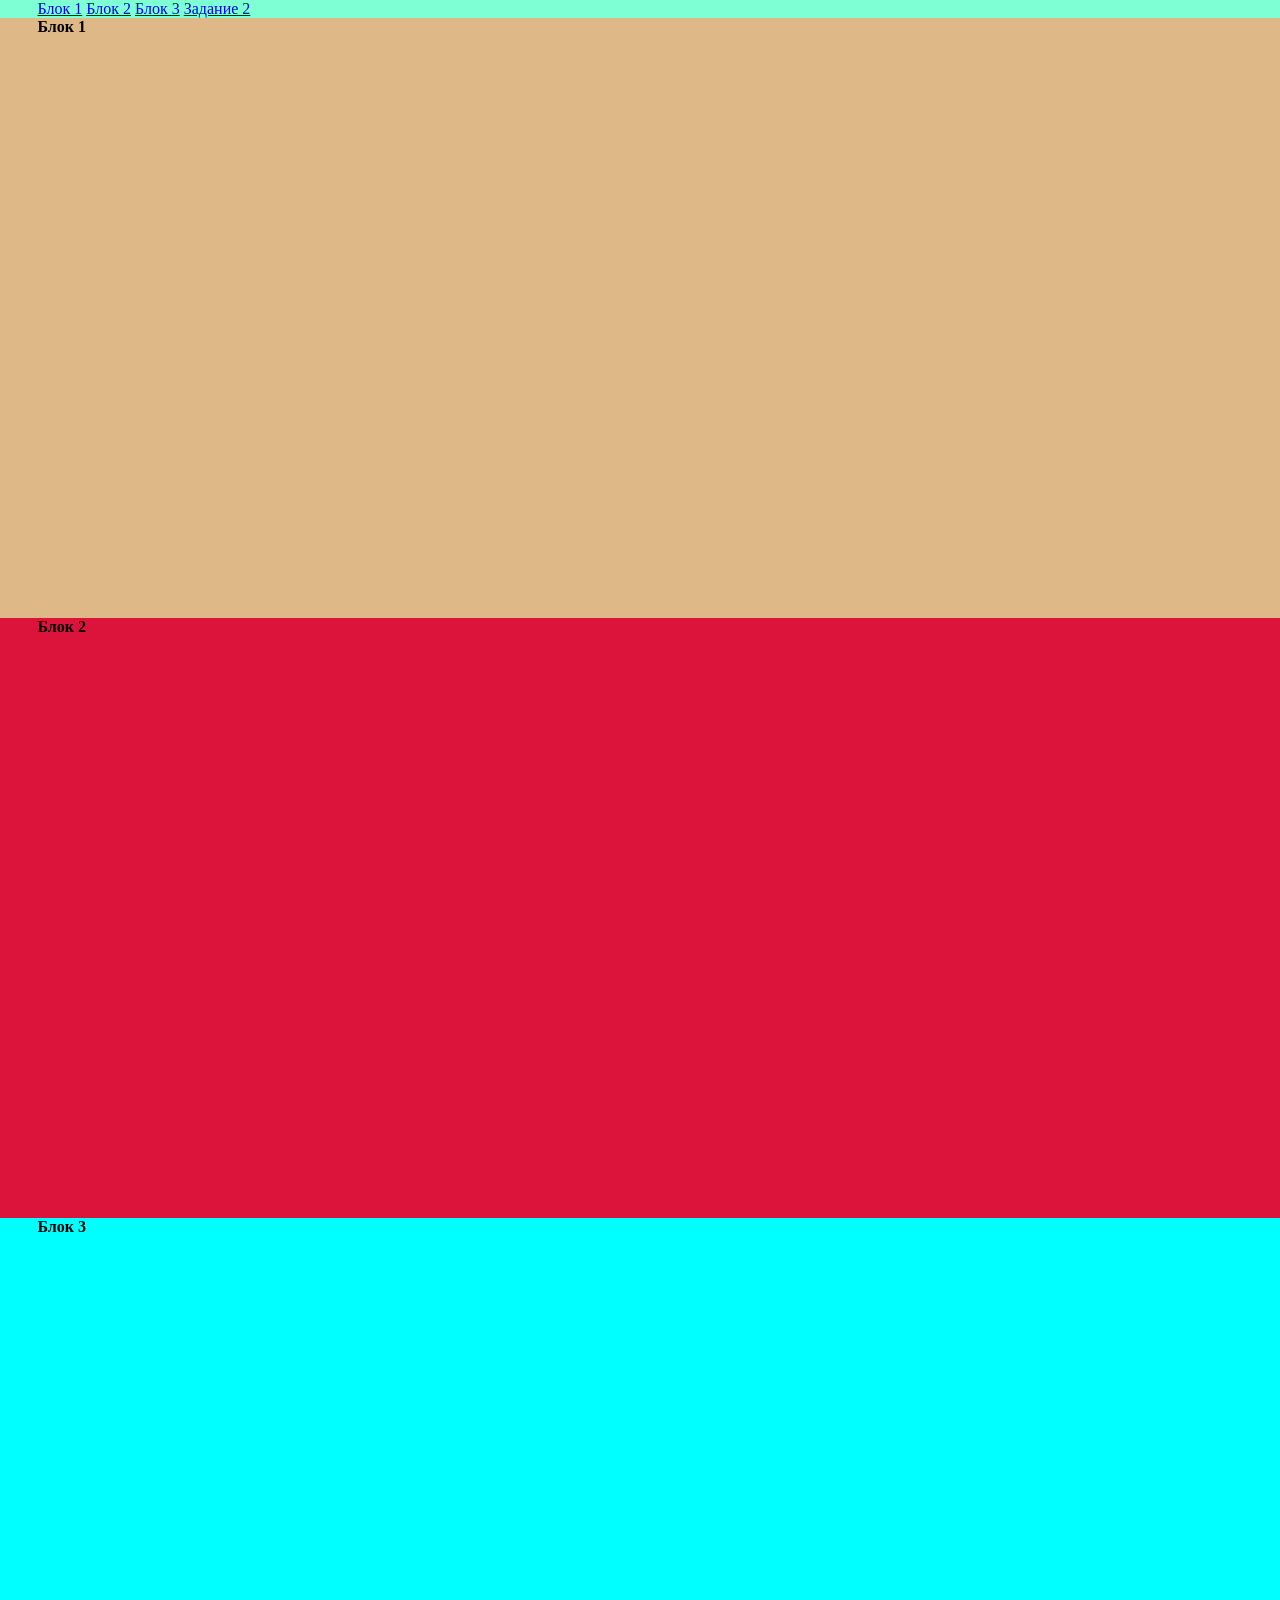
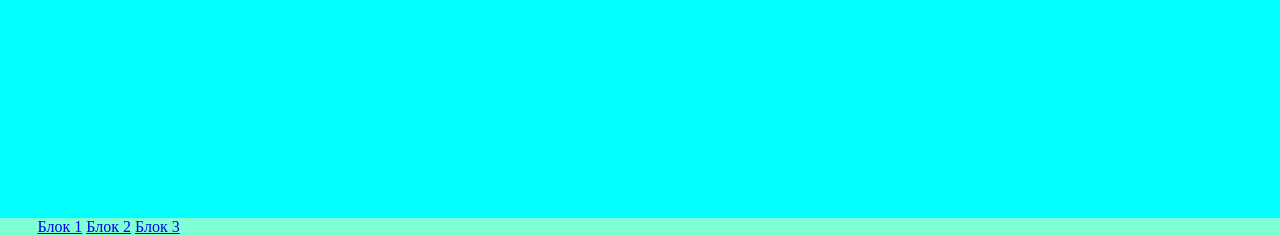
<file: index.html>
<!DOCTYPE html>
<html lang="ru">

<head>
    <meta charset="UTF-8">
    <meta name="viewport" content="width=device-width, initial-scale=1.0">
    <title>Document</title>
    <link rel="stylesheet" href="css/style.css">
</head>

<body>
    <header>
        <div class="container conHeader">
            <div class="navBlocks">
                <a href="#block1">Блок 1</a>
                <a href="#block2">Блок 2</a>
                <a href="#block3">Блок 3</a>
                <a href="progrBar.html">Задание 2</a>
            </div>
        </div>
    </header>
    <main>
        <section id="block1" class="block bl1">
            <div class="container">
                <div>
                    <b>Блок 1</b>
                </div>
            </div>
        </section>
        <section id="block2" class="block bl2">
            <div class="container">
                <div>
                    <b>Блок 2</b>
                </div>
            </div>
        </section>
        <section id="block3" class="block bl3">
            <div class="container">
                <div>
                    <b>Блок 3</b>
                </div>
            </div>
        </section>
    </main>
    <footer>
        <div class="container conFooter">
            <div class="navBlocks">
                <a href="#block1">Блок 1</a>
                <a href="#block2">Блок 2</a>
                <a href="#block3">Блок 3</a>
            </div>
        </div>
    </footer>
</body>

</html>
</file>
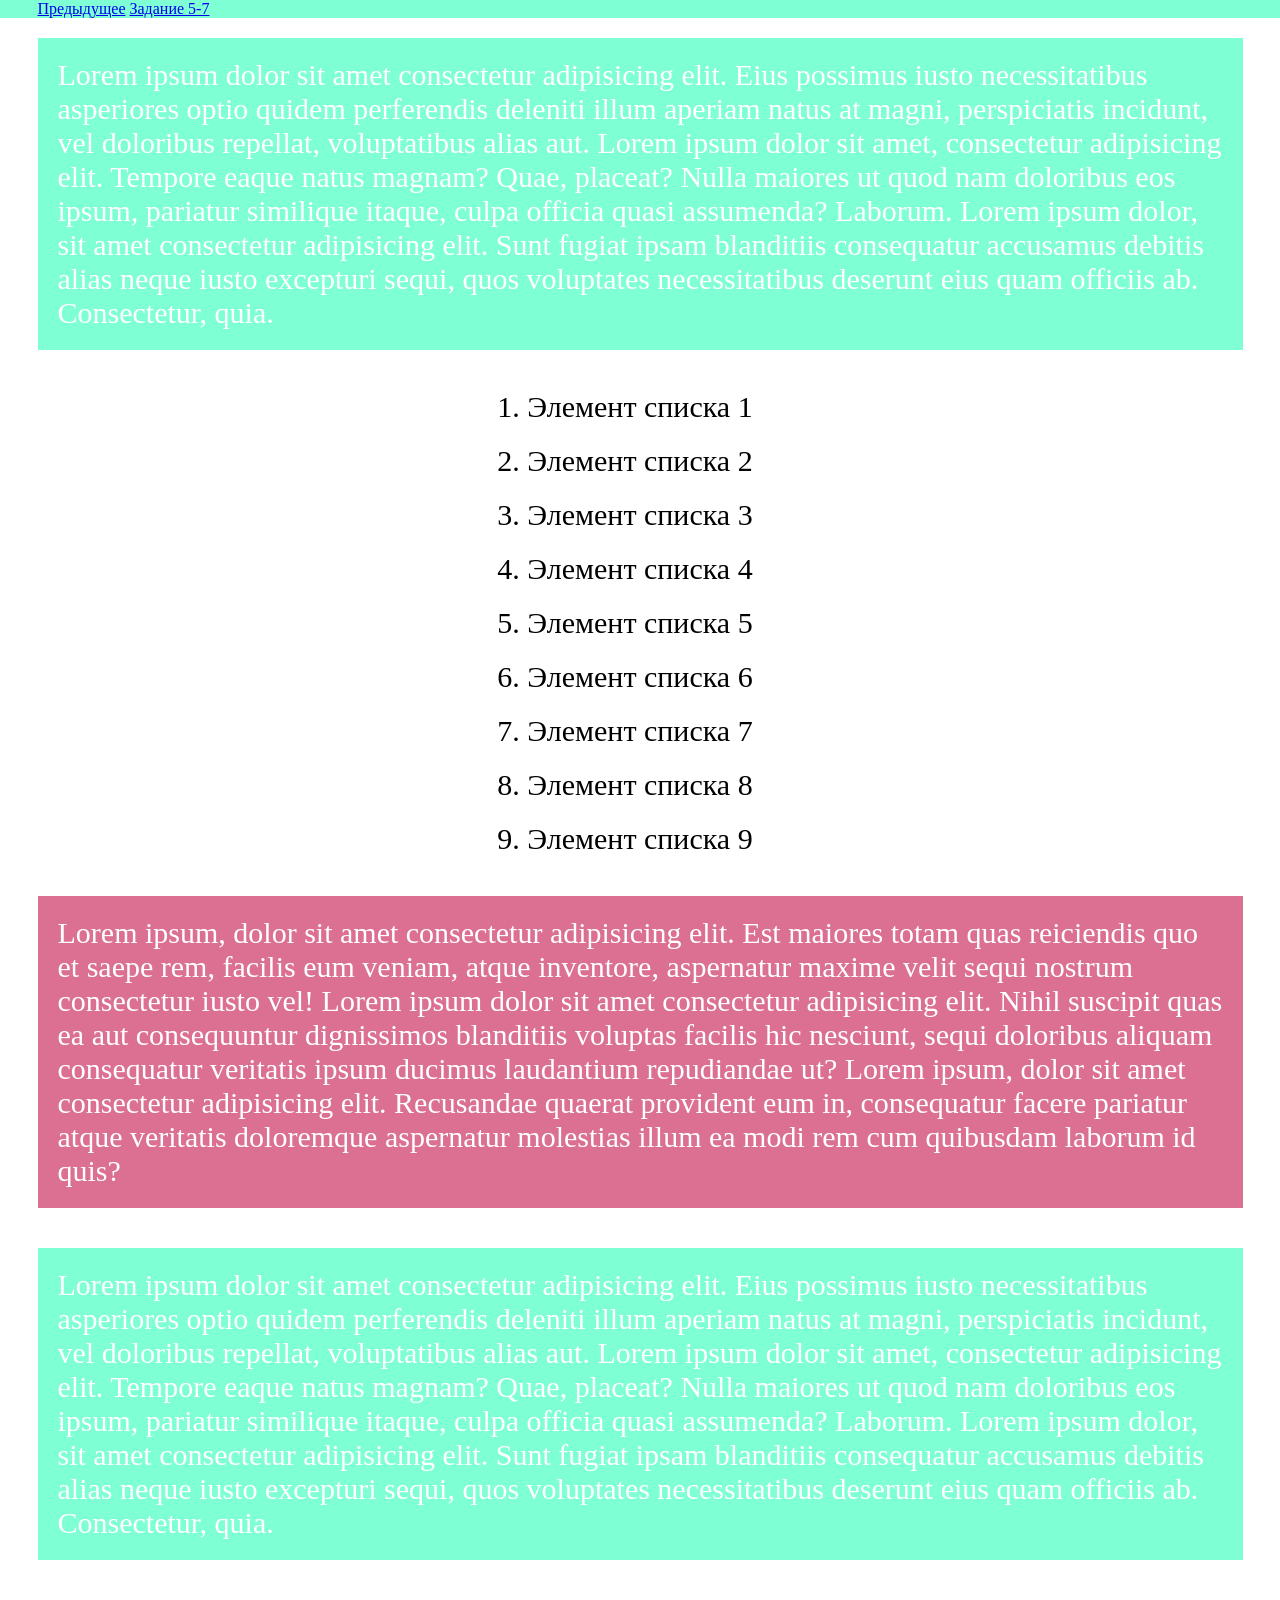
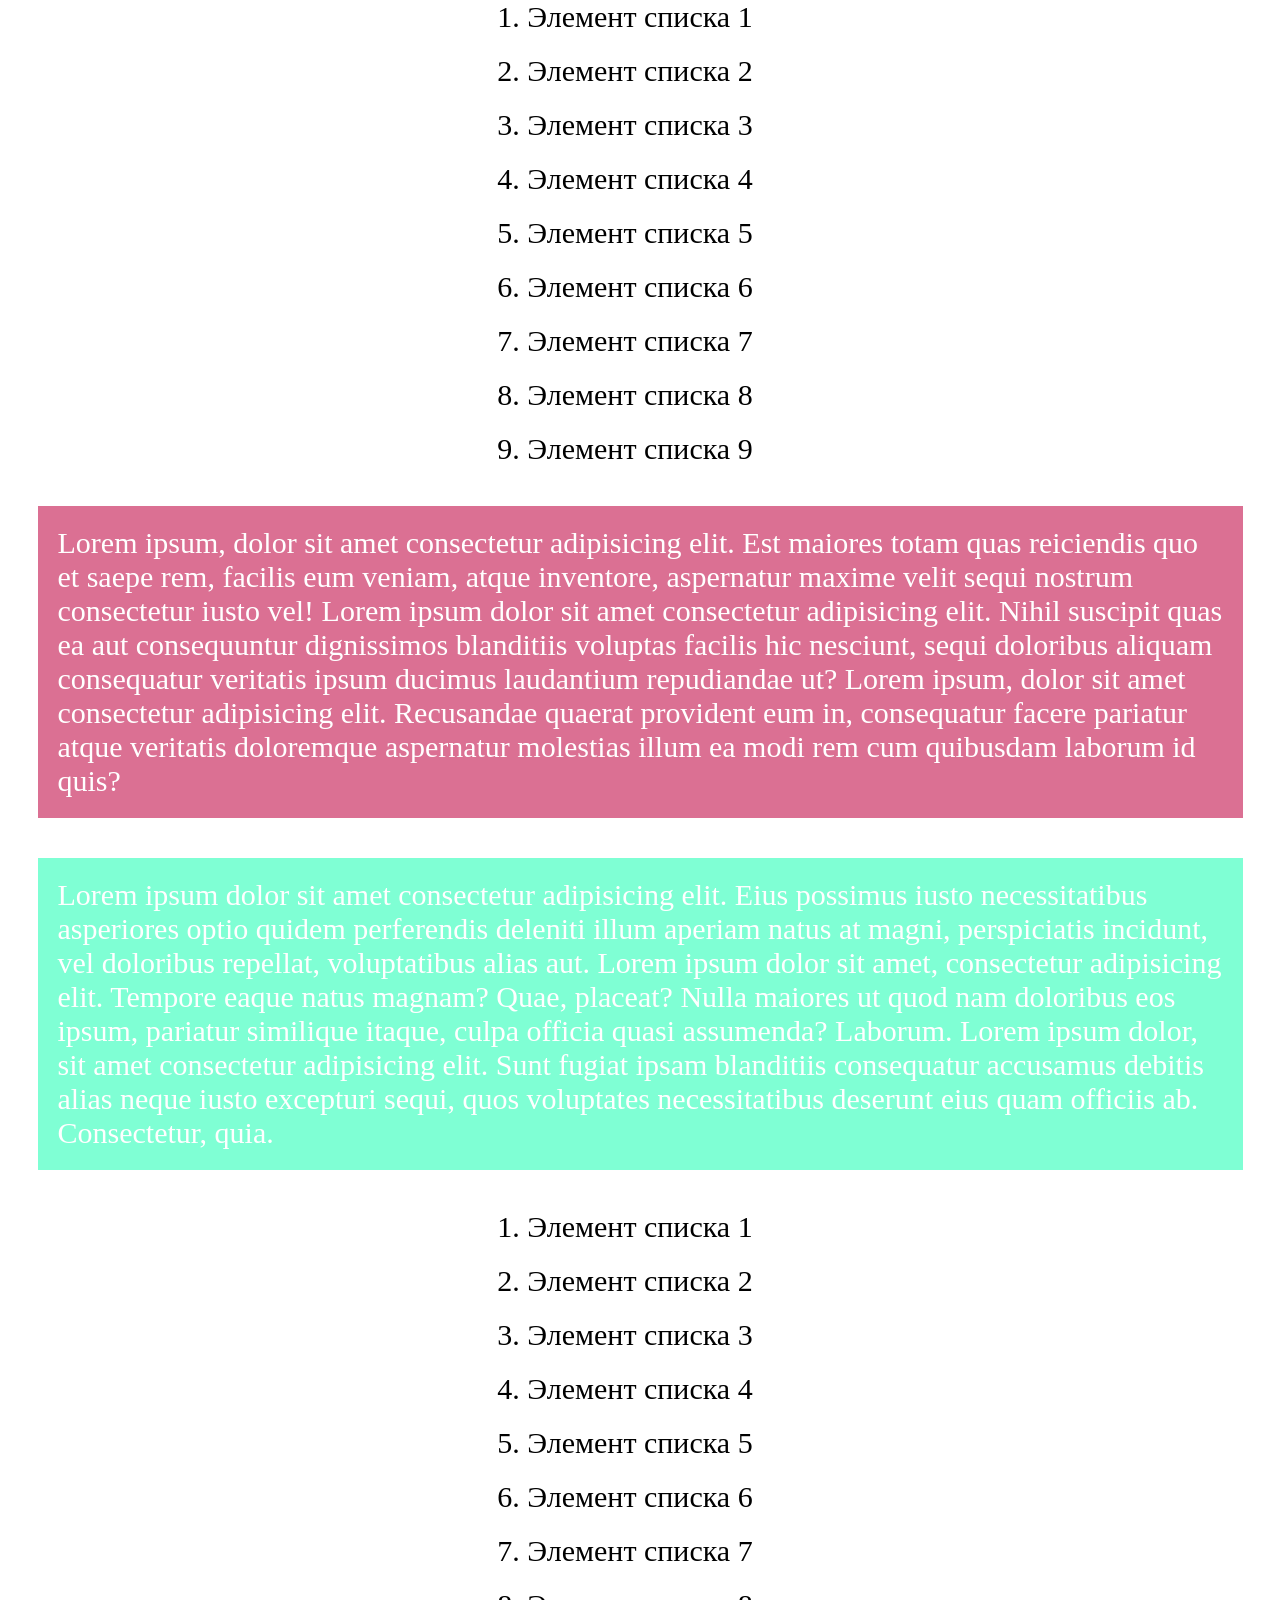
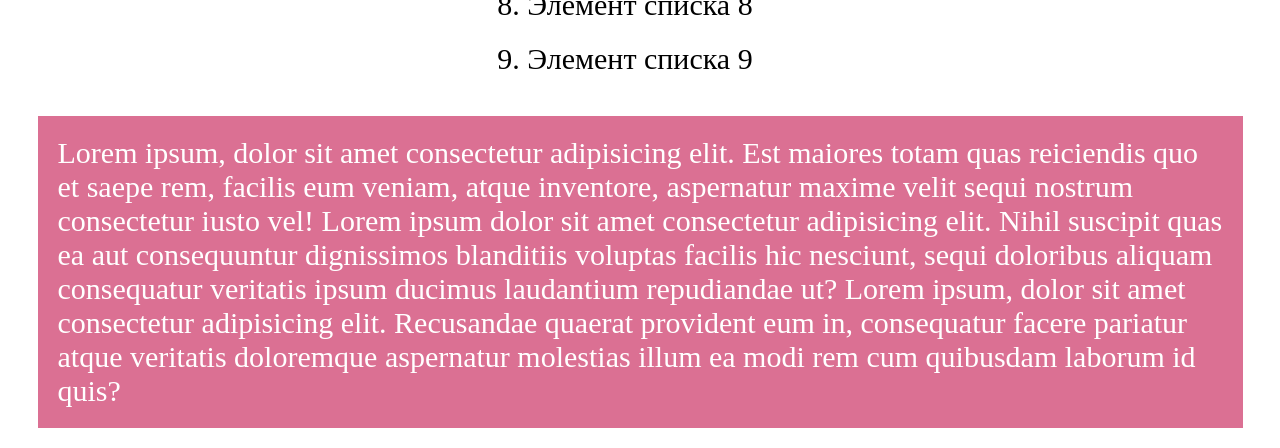
<file: animationBlock.html>
<!DOCTYPE html>
<html lang="ru">
<head>
    <meta charset="UTF-8">
    <meta name="viewport" content="width=device-width, initial-scale=1.0">
    <title>Document</title>
    <link rel="stylesheet" href="css/style.css">
</head>
<body>
    <header class="header">
        <div class="container">
            <a href="horizontalScr.html">Предыдущее</a>
            <a href="fixedHeader.html">Задание 5-7</a>
        </div>
    </header>
    <main>
        <div class="container">
            <div class="main-content">
                <p class="box-1">
                    Lorem ipsum dolor sit amet consectetur adipisicing elit. Eius possimus iusto necessitatibus asperiores optio quidem perferendis deleniti illum aperiam natus at magni, perspiciatis incidunt, vel doloribus repellat, voluptatibus alias aut.
                    Lorem ipsum dolor sit amet, consectetur adipisicing elit. Tempore eaque natus magnam? Quae, placeat? Nulla maiores ut quod nam doloribus eos ipsum, pariatur similique itaque, culpa officia quasi assumenda? Laborum.
                    Lorem ipsum dolor, sit amet consectetur adipisicing elit. Sunt fugiat ipsam blanditiis consequatur accusamus debitis alias neque iusto excepturi sequi, quos voluptates necessitatibus deserunt eius quam officiis ab. Consectetur, quia.
                </p>
                <ol class="list">
                    <li class="list-item">Элемент списка 1</li>
                    <li class="list-item">Элемент списка 2</li>
                    <li class="list-item">Элемент списка 3</li>
                    <li class="list-item">Элемент списка 4</li>
                    <li class="list-item">Элемент списка 5</li>
                    <li class="list-item">Элемент списка 6</li>
                    <li class="list-item">Элемент списка 7</li>
                    <li class="list-item">Элемент списка 8</li>
                    <li class="list-item">Элемент списка 9</li>
                </ol>
                <p class="box-2">
                    Lorem ipsum, dolor sit amet consectetur adipisicing elit. Est maiores totam quas reiciendis quo et saepe rem, facilis eum veniam, atque inventore, aspernatur maxime velit sequi nostrum consectetur iusto vel!
                    Lorem ipsum dolor sit amet consectetur adipisicing elit. Nihil suscipit quas ea aut consequuntur dignissimos blanditiis voluptas facilis hic nesciunt, sequi doloribus aliquam consequatur veritatis ipsum ducimus laudantium repudiandae ut?
                    Lorem ipsum, dolor sit amet consectetur adipisicing elit. Recusandae quaerat provident eum in, consequatur facere pariatur atque veritatis doloremque aspernatur molestias illum ea modi rem cum quibusdam laborum id quis?
                </p>
                <p class="box-1">
                    Lorem ipsum dolor sit amet consectetur adipisicing elit. Eius possimus iusto necessitatibus asperiores optio quidem perferendis deleniti illum aperiam natus at magni, perspiciatis incidunt, vel doloribus repellat, voluptatibus alias aut.
                    Lorem ipsum dolor sit amet, consectetur adipisicing elit. Tempore eaque natus magnam? Quae, placeat? Nulla maiores ut quod nam doloribus eos ipsum, pariatur similique itaque, culpa officia quasi assumenda? Laborum.
                    Lorem ipsum dolor, sit amet consectetur adipisicing elit. Sunt fugiat ipsam blanditiis consequatur accusamus debitis alias neque iusto excepturi sequi, quos voluptates necessitatibus deserunt eius quam officiis ab. Consectetur, quia.
                </p>
                <ol class="list">
                    <li class="list-item">Элемент списка 1</li>
                    <li class="list-item">Элемент списка 2</li>
                    <li class="list-item">Элемент списка 3</li>
                    <li class="list-item">Элемент списка 4</li>
                    <li class="list-item">Элемент списка 5</li>
                    <li class="list-item">Элемент списка 6</li>
                    <li class="list-item">Элемент списка 7</li>
                    <li class="list-item">Элемент списка 8</li>
                    <li class="list-item">Элемент списка 9</li>
                </ol>
                <p class="box-2">
                    Lorem ipsum, dolor sit amet consectetur adipisicing elit. Est maiores totam quas reiciendis quo et saepe rem, facilis eum veniam, atque inventore, aspernatur maxime velit sequi nostrum consectetur iusto vel!
                    Lorem ipsum dolor sit amet consectetur adipisicing elit. Nihil suscipit quas ea aut consequuntur dignissimos blanditiis voluptas facilis hic nesciunt, sequi doloribus aliquam consequatur veritatis ipsum ducimus laudantium repudiandae ut?
                    Lorem ipsum, dolor sit amet consectetur adipisicing elit. Recusandae quaerat provident eum in, consequatur facere pariatur atque veritatis doloremque aspernatur molestias illum ea modi rem cum quibusdam laborum id quis?
                </p>
                <p class="box-1">
                    Lorem ipsum dolor sit amet consectetur adipisicing elit. Eius possimus iusto necessitatibus asperiores optio quidem perferendis deleniti illum aperiam natus at magni, perspiciatis incidunt, vel doloribus repellat, voluptatibus alias aut.
                    Lorem ipsum dolor sit amet, consectetur adipisicing elit. Tempore eaque natus magnam? Quae, placeat? Nulla maiores ut quod nam doloribus eos ipsum, pariatur similique itaque, culpa officia quasi assumenda? Laborum.
                    Lorem ipsum dolor, sit amet consectetur adipisicing elit. Sunt fugiat ipsam blanditiis consequatur accusamus debitis alias neque iusto excepturi sequi, quos voluptates necessitatibus deserunt eius quam officiis ab. Consectetur, quia.
                </p>
                <ol class="list">
                    <li class="list-item">Элемент списка 1</li>
                    <li class="list-item">Элемент списка 2</li>
                    <li class="list-item">Элемент списка 3</li>
                    <li class="list-item">Элемент списка 4</li>
                    <li class="list-item">Элемент списка 5</li>
                    <li class="list-item">Элемент списка 6</li>
                    <li class="list-item">Элемент списка 7</li>
                    <li class="list-item">Элемент списка 8</li>
                    <li class="list-item">Элемент списка 9</li>
                </ol>
                <p class="box-2">
                    Lorem ipsum, dolor sit amet consectetur adipisicing elit. Est maiores totam quas reiciendis quo et saepe rem, facilis eum veniam, atque inventore, aspernatur maxime velit sequi nostrum consectetur iusto vel!
                    Lorem ipsum dolor sit amet consectetur adipisicing elit. Nihil suscipit quas ea aut consequuntur dignissimos blanditiis voluptas facilis hic nesciunt, sequi doloribus aliquam consequatur veritatis ipsum ducimus laudantium repudiandae ut?
                    Lorem ipsum, dolor sit amet consectetur adipisicing elit. Recusandae quaerat provident eum in, consequatur facere pariatur atque veritatis doloremque aspernatur molestias illum ea modi rem cum quibusdam laborum id quis?
                </p>
            </div>
        </div>
    </main>
    <footer>
        <div class="container conFooter">

        </div>
    </footer>
</body>
</html>
</file>
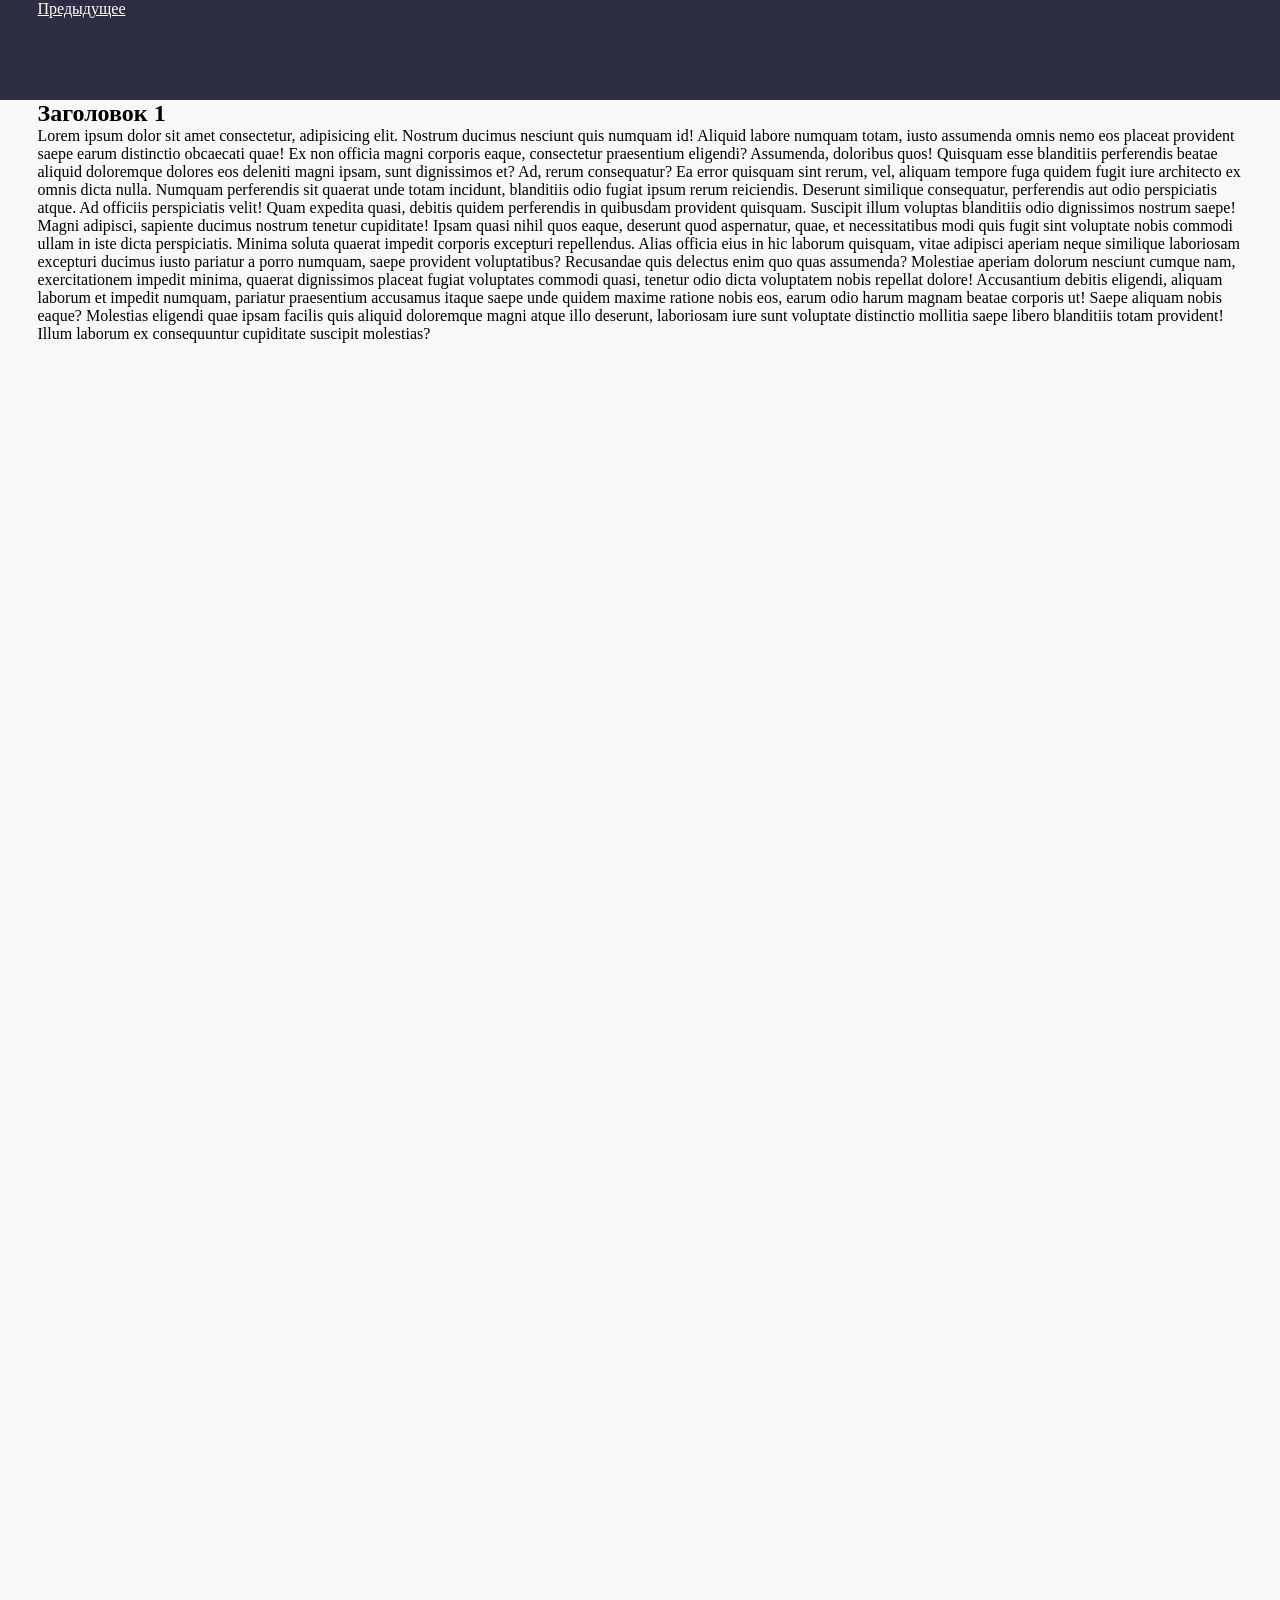
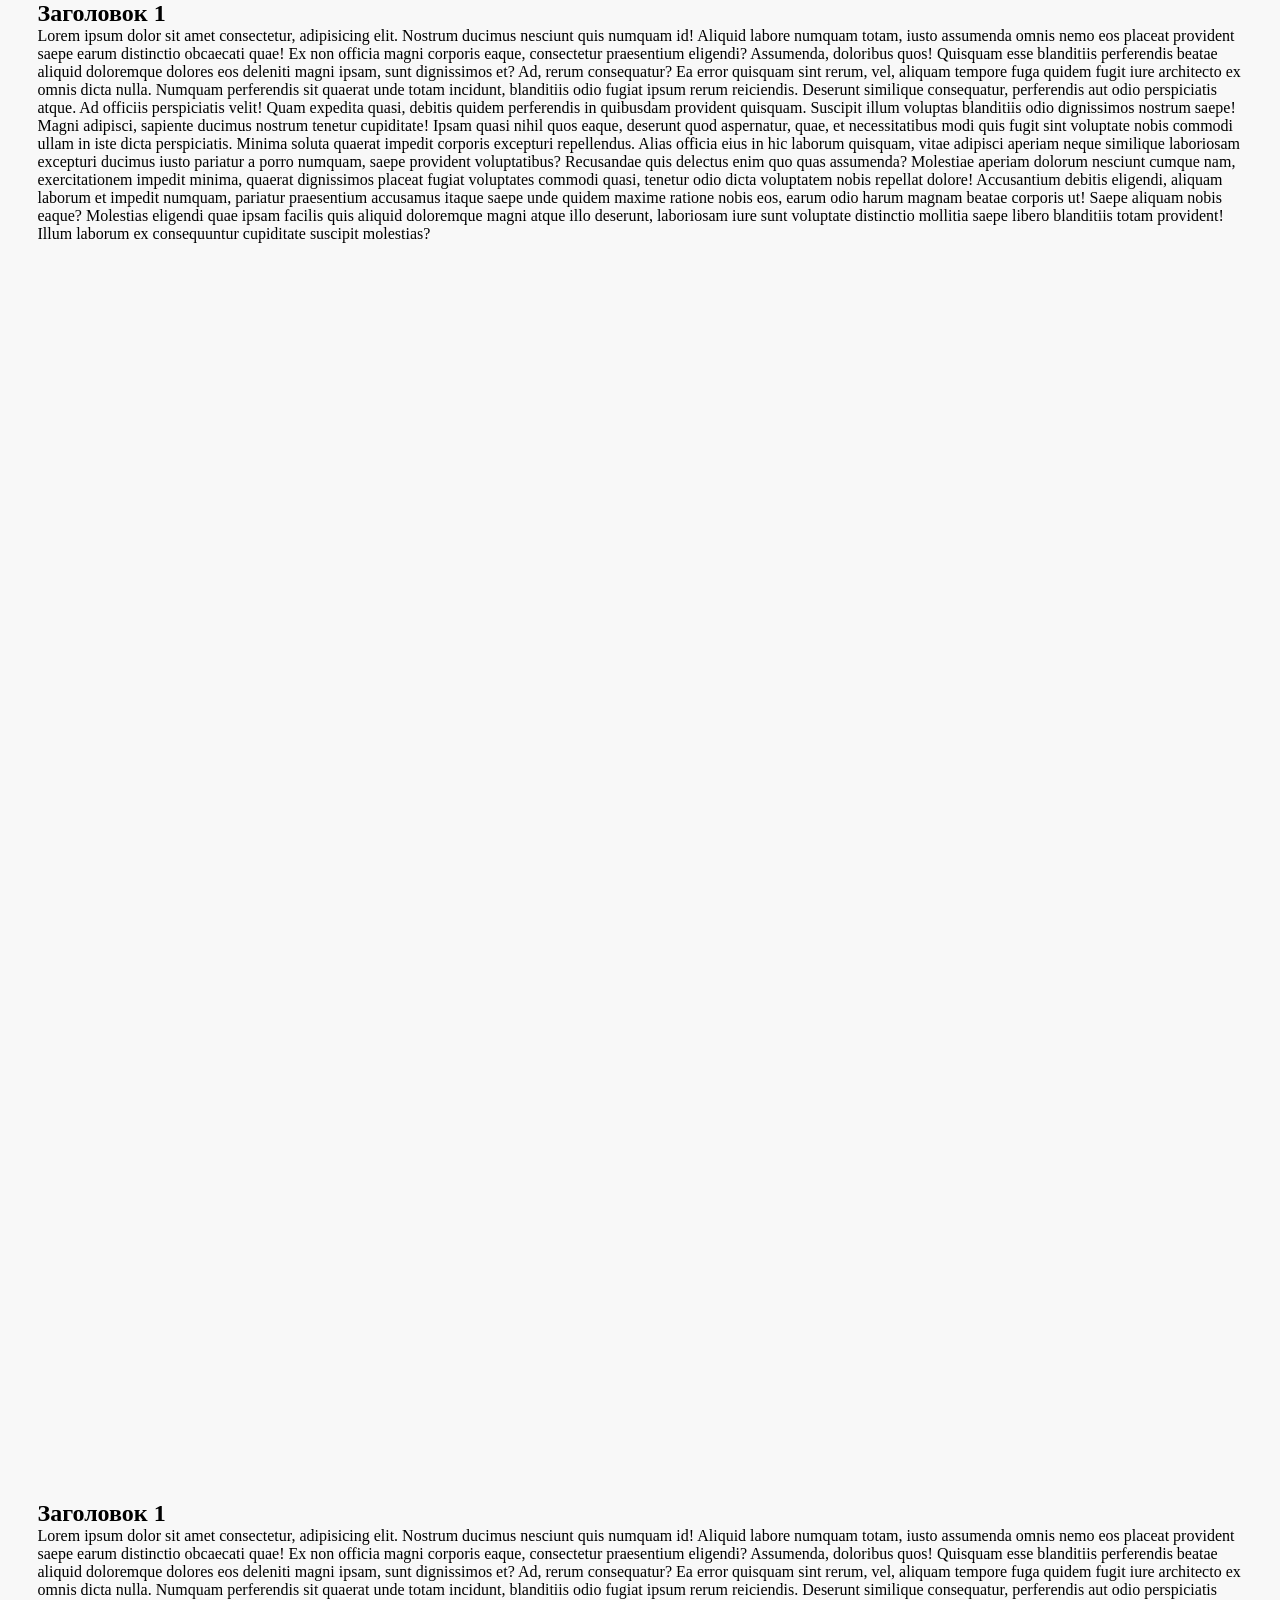
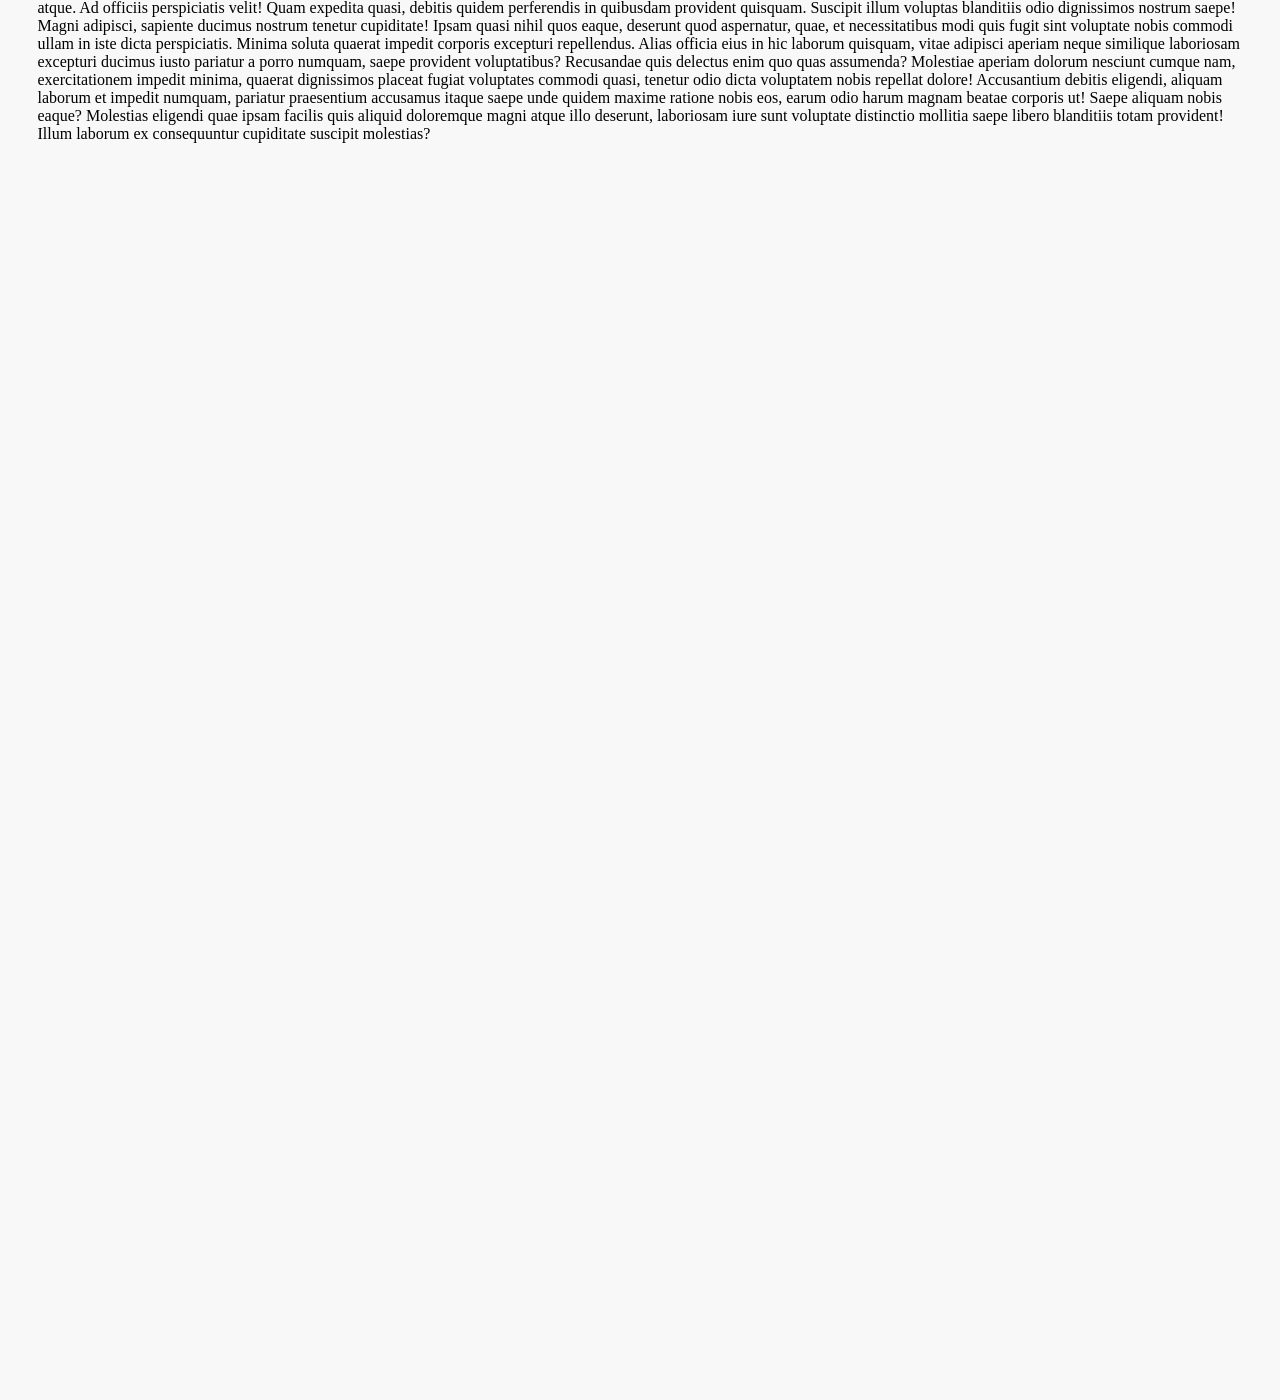
<file: fixedHeader.html>
<!DOCTYPE html>
<html lang="ru">

<head>
    <meta charset="UTF-8">
    <meta name="viewport" content="width=device-width, initial-scale=1.0">
    <title>Document</title>
    <link rel="stylesheet" href="css/style.css">
</head>

<body>
    <header class="fixedHeader">
        <div class="container">
            <a class="conA" href="animationBlock.html">Предыдущее</a>
        </div>
    </header>
    <main class="main5">
        <section class="section">
            <div class="container">
                <h2>Заголовок 1</h2>
                <p>Lorem ipsum dolor sit amet consectetur, adipisicing elit. Nostrum ducimus nesciunt quis numquam id!
                    Aliquid labore numquam totam, iusto assumenda omnis nemo eos placeat provident saepe earum
                    distinctio obcaecati quae!
                    Ex non officia magni corporis eaque, consectetur praesentium eligendi? Assumenda, doloribus quos!
                    Quisquam esse blanditiis perferendis beatae aliquid doloremque dolores eos deleniti magni ipsam,
                    sunt dignissimos et? Ad, rerum consequatur?
                    Ea error quisquam sint rerum, vel, aliquam tempore fuga quidem fugit iure architecto ex omnis dicta
                    nulla. Numquam perferendis sit quaerat unde totam incidunt, blanditiis odio fugiat ipsum rerum
                    reiciendis.
                    Deserunt similique consequatur, perferendis aut odio perspiciatis atque. Ad officiis perspiciatis
                    velit! Quam expedita quasi, debitis quidem perferendis in quibusdam provident quisquam. Suscipit
                    illum voluptas blanditiis odio dignissimos nostrum saepe!
                    Magni adipisci, sapiente ducimus nostrum tenetur cupiditate! Ipsam quasi nihil quos eaque, deserunt
                    quod aspernatur, quae, et necessitatibus modi quis fugit sint voluptate nobis commodi ullam in iste
                    dicta perspiciatis.
                    Minima soluta quaerat impedit corporis excepturi repellendus. Alias officia eius in hic laborum
                    quisquam, vitae adipisci aperiam neque similique laboriosam excepturi ducimus iusto pariatur a porro
                    numquam, saepe provident voluptatibus?
                    Recusandae quis delectus enim quo quas assumenda? Molestiae aperiam dolorum nesciunt cumque nam,
                    exercitationem impedit minima, quaerat dignissimos placeat fugiat voluptates commodi quasi, tenetur
                    odio dicta voluptatem nobis repellat dolore!
                    Accusantium debitis eligendi, aliquam laborum et impedit numquam, pariatur praesentium accusamus
                    itaque saepe unde quidem maxime ratione nobis eos, earum odio harum magnam beatae corporis ut! Saepe
                    aliquam nobis eaque?
                    Molestias eligendi quae ipsam facilis quis aliquid doloremque magni atque illo deserunt, laboriosam
                    iure sunt voluptate distinctio mollitia saepe libero blanditiis totam provident! Illum laborum ex
                    consequuntur cupiditate suscipit molestias?</p>
            </div>
        </section>
        <section class="section">
            <div class="container">
                <h2>Заголовок 1</h2>
                <p>Lorem ipsum dolor sit amet consectetur, adipisicing elit. Nostrum ducimus nesciunt quis numquam id!
                    Aliquid labore numquam totam, iusto assumenda omnis nemo eos placeat provident saepe earum
                    distinctio obcaecati quae!
                    Ex non officia magni corporis eaque, consectetur praesentium eligendi? Assumenda, doloribus quos!
                    Quisquam esse blanditiis perferendis beatae aliquid doloremque dolores eos deleniti magni ipsam,
                    sunt dignissimos et? Ad, rerum consequatur?
                    Ea error quisquam sint rerum, vel, aliquam tempore fuga quidem fugit iure architecto ex omnis dicta
                    nulla. Numquam perferendis sit quaerat unde totam incidunt, blanditiis odio fugiat ipsum rerum
                    reiciendis.
                    Deserunt similique consequatur, perferendis aut odio perspiciatis atque. Ad officiis perspiciatis
                    velit! Quam expedita quasi, debitis quidem perferendis in quibusdam provident quisquam. Suscipit
                    illum voluptas blanditiis odio dignissimos nostrum saepe!
                    Magni adipisci, sapiente ducimus nostrum tenetur cupiditate! Ipsam quasi nihil quos eaque, deserunt
                    quod aspernatur, quae, et necessitatibus modi quis fugit sint voluptate nobis commodi ullam in iste
                    dicta perspiciatis.
                    Minima soluta quaerat impedit corporis excepturi repellendus. Alias officia eius in hic laborum
                    quisquam, vitae adipisci aperiam neque similique laboriosam excepturi ducimus iusto pariatur a porro
                    numquam, saepe provident voluptatibus?
                    Recusandae quis delectus enim quo quas assumenda? Molestiae aperiam dolorum nesciunt cumque nam,
                    exercitationem impedit minima, quaerat dignissimos placeat fugiat voluptates commodi quasi, tenetur
                    odio dicta voluptatem nobis repellat dolore!
                    Accusantium debitis eligendi, aliquam laborum et impedit numquam, pariatur praesentium accusamus
                    itaque saepe unde quidem maxime ratione nobis eos, earum odio harum magnam beatae corporis ut! Saepe
                    aliquam nobis eaque?
                    Molestias eligendi quae ipsam facilis quis aliquid doloremque magni atque illo deserunt, laboriosam
                    iure sunt voluptate distinctio mollitia saepe libero blanditiis totam provident! Illum laborum ex
                    consequuntur cupiditate suscipit molestias?</p>
            </div>
        </section>
        <section class="section">
            <div class="container">
                <h2>Заголовок 1</h2>
                <p>Lorem ipsum dolor sit amet consectetur, adipisicing elit. Nostrum ducimus nesciunt quis numquam id!
                    Aliquid labore numquam totam, iusto assumenda omnis nemo eos placeat provident saepe earum
                    distinctio obcaecati quae!
                    Ex non officia magni corporis eaque, consectetur praesentium eligendi? Assumenda, doloribus quos!
                    Quisquam esse blanditiis perferendis beatae aliquid doloremque dolores eos deleniti magni ipsam,
                    sunt dignissimos et? Ad, rerum consequatur?
                    Ea error quisquam sint rerum, vel, aliquam tempore fuga quidem fugit iure architecto ex omnis dicta
                    nulla. Numquam perferendis sit quaerat unde totam incidunt, blanditiis odio fugiat ipsum rerum
                    reiciendis.
                    Deserunt similique consequatur, perferendis aut odio perspiciatis atque. Ad officiis perspiciatis
                    velit! Quam expedita quasi, debitis quidem perferendis in quibusdam provident quisquam. Suscipit
                    illum voluptas blanditiis odio dignissimos nostrum saepe!
                    Magni adipisci, sapiente ducimus nostrum tenetur cupiditate! Ipsam quasi nihil quos eaque, deserunt
                    quod aspernatur, quae, et necessitatibus modi quis fugit sint voluptate nobis commodi ullam in iste
                    dicta perspiciatis.
                    Minima soluta quaerat impedit corporis excepturi repellendus. Alias officia eius in hic laborum
                    quisquam, vitae adipisci aperiam neque similique laboriosam excepturi ducimus iusto pariatur a porro
                    numquam, saepe provident voluptatibus?
                    Recusandae quis delectus enim quo quas assumenda? Molestiae aperiam dolorum nesciunt cumque nam,
                    exercitationem impedit minima, quaerat dignissimos placeat fugiat voluptates commodi quasi, tenetur
                    odio dicta voluptatem nobis repellat dolore!
                    Accusantium debitis eligendi, aliquam laborum et impedit numquam, pariatur praesentium accusamus
                    itaque saepe unde quidem maxime ratione nobis eos, earum odio harum magnam beatae corporis ut! Saepe
                    aliquam nobis eaque?
                    Molestias eligendi quae ipsam facilis quis aliquid doloremque magni atque illo deserunt, laboriosam
                    iure sunt voluptate distinctio mollitia saepe libero blanditiis totam provident! Illum laborum ex
                    consequuntur cupiditate suscipit molestias?</p>
            </div>
        </section>
    </main>
    <footer>
        <div class="container">

        </div>
    </footer>
</body>

</html>
</file>
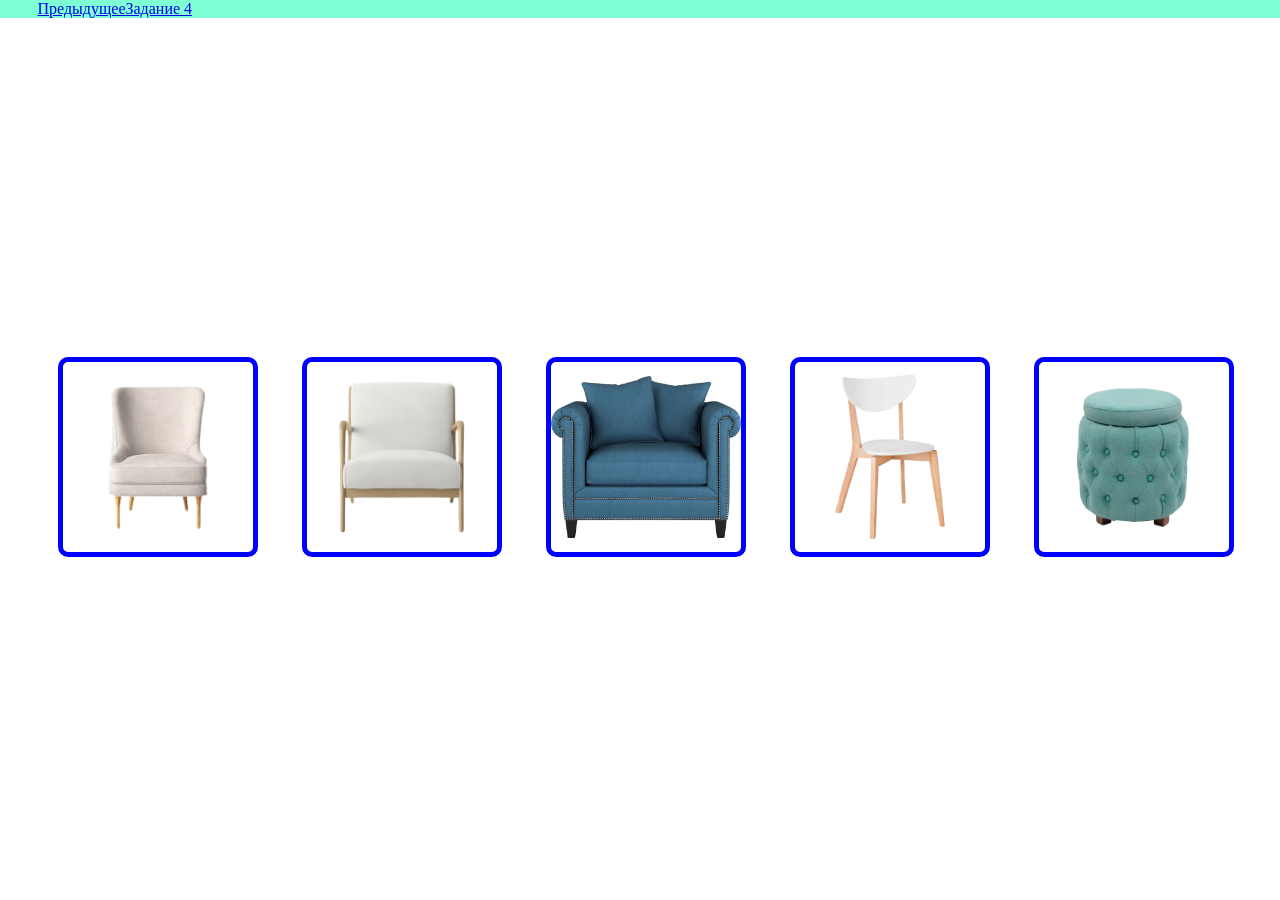
<file: horizontalScr.html>
<!DOCTYPE html>
<html lang="ru">

<head>
    <meta charset="UTF-8">
    <meta name="viewport" content="width=device-width, initial-scale=1.0">
    <title>Document</title>
    <link rel="stylesheet" href="css/style.css">
</head>

<body>
    <header>
        <div class="container conHeader">
            <a href="progrBar.html">Предыдущее</a>
            <a href="animationBlock.html">Задание 4</a>
        </div>
    </header>
    <main class="horMain">
        <div class="container">
            <div class="carousel">
                <img src="img/1.png" alt="" class="imgCarousel">
                <img src="img/2.png" alt="" class="imgCarousel">
                <img src="img/3.png" alt="" class="imgCarousel">
                <img src="img/4.png" alt="" class="imgCarousel">
                <img src="img/5.png" alt="" class="imgCarousel">
                <img src="img/6.png" alt="" class="imgCarousel">
                <img src="img/7.png" alt="" class="imgCarousel">
                <img src="img/8.png" alt="" class="imgCarousel">
                <img src="img/9.png" alt="" class="imgCarousel">
                <img src="img/10.png" alt="" class="imgCarousel">
            </div>
        </div>
    </main>
    <footer>
        <div class="container conFooter">

        </div>
    </footer>
</body>

</html>
</file>
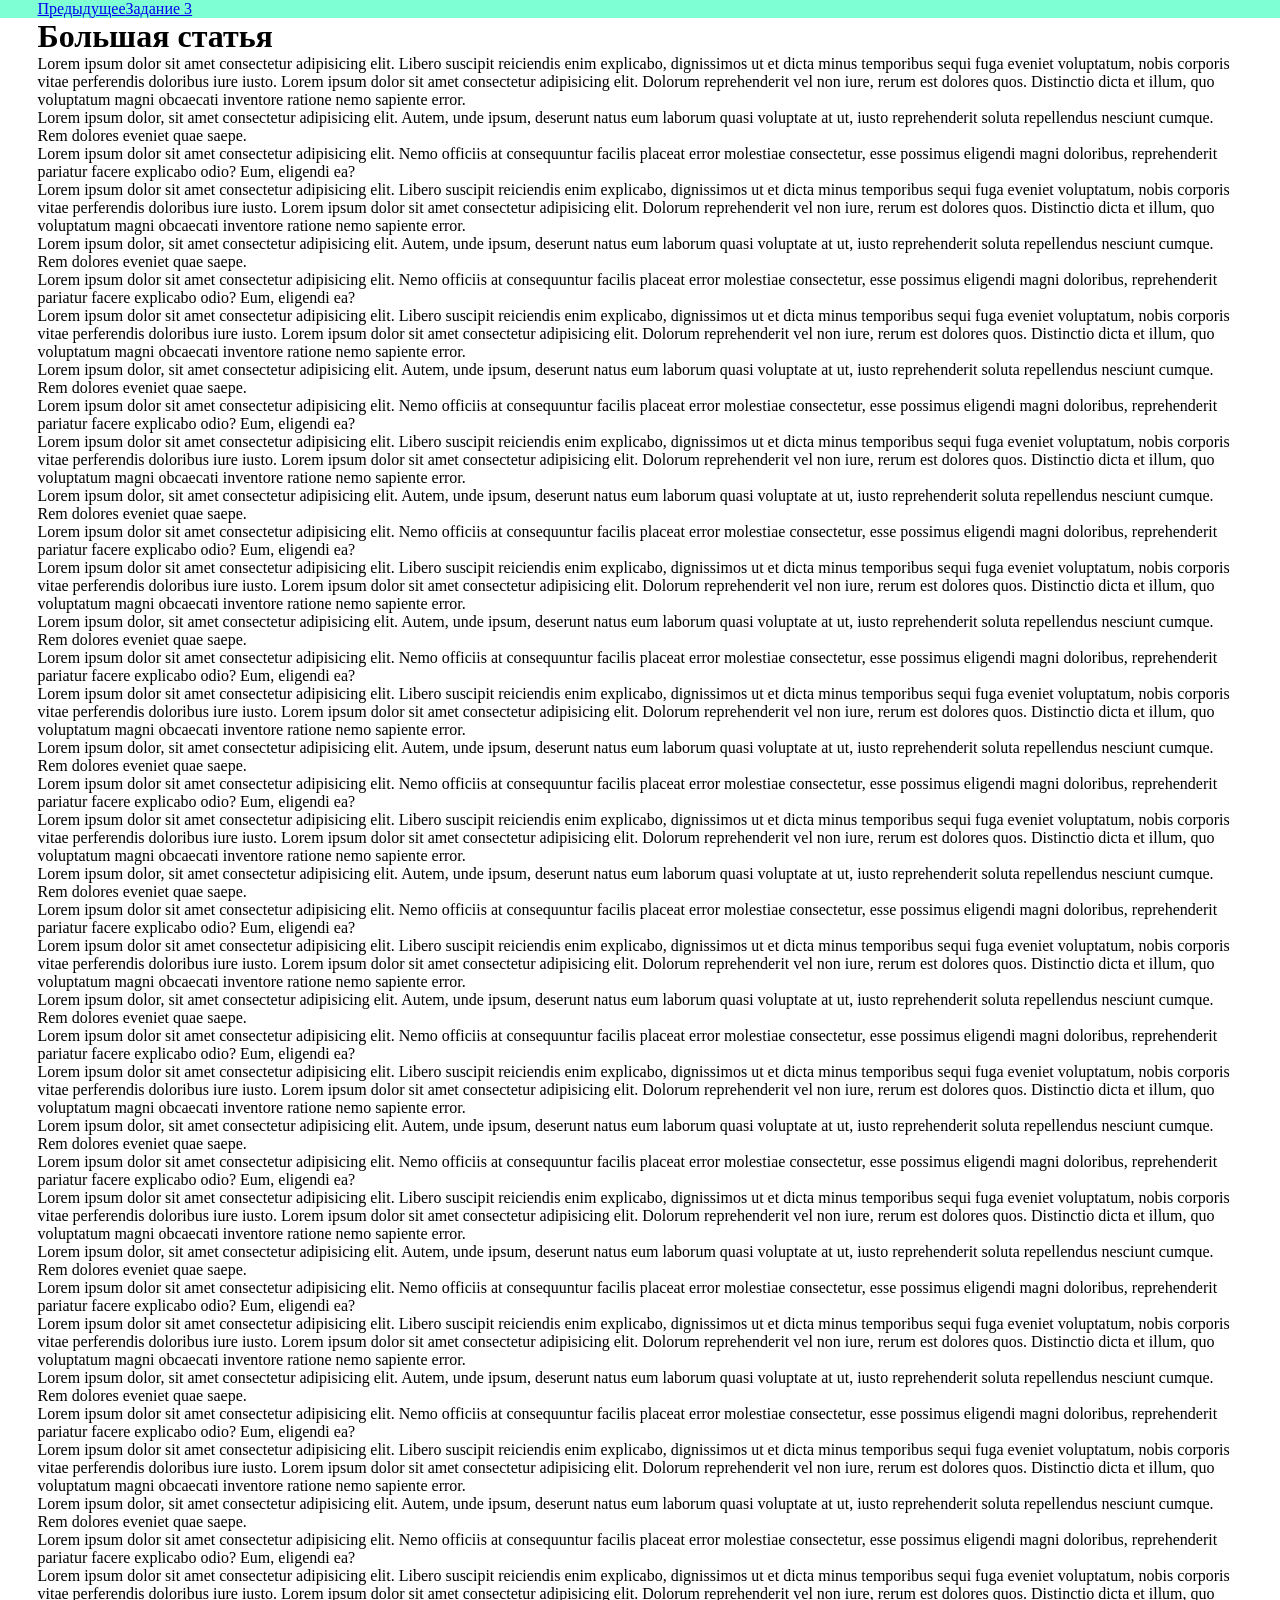
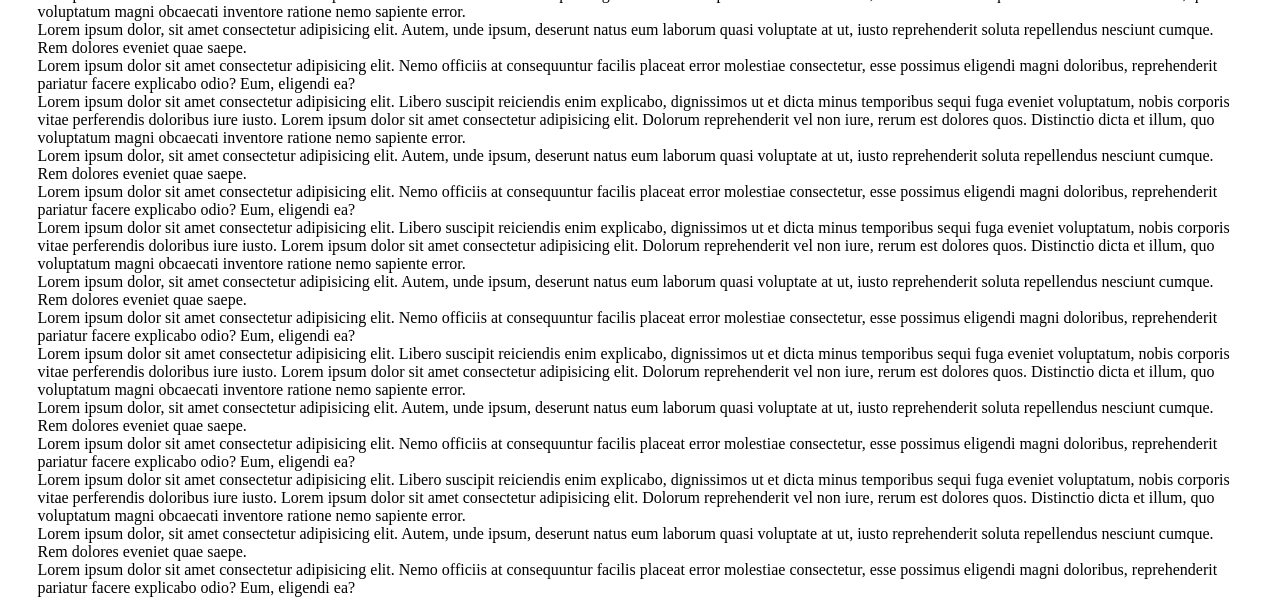
<file: progrBar.html>
<!DOCTYPE html>
<html lang="ru">
<head>
    <meta charset="UTF-8">
    <meta name="viewport" content="width=device-width, initial-scale=1.0">
    <title>Document</title>
    <link rel="stylesheet" href="css/style.css">
</head>
<body>
    <div class="progressbar">

    </div>
    <header>
        <div class="container conHeader">
            <a href="index.html">Предыдущее</a>
            <a href="horizontalScr.html">Задание 3</a>
        </div>
    </header>
    <main>
        <div class="container">
            <h1>Большая статья</h1>
        <p>Lorem ipsum dolor sit amet consectetur adipisicing elit. Libero suscipit reiciendis enim explicabo, dignissimos ut et dicta minus temporibus sequi fuga eveniet voluptatum, nobis corporis vitae perferendis doloribus iure iusto. Lorem ipsum dolor sit amet consectetur adipisicing elit. Dolorum reprehenderit vel non iure, rerum est dolores quos. Distinctio dicta et illum, quo voluptatum magni obcaecati inventore ratione nemo sapiente error.</p>
        <p>Lorem ipsum dolor, sit amet consectetur adipisicing elit. Autem, unde ipsum, deserunt natus eum laborum quasi voluptate at ut, iusto reprehenderit soluta repellendus nesciunt cumque. Rem dolores eveniet quae saepe.</p>
        <p>Lorem ipsum dolor sit amet consectetur adipisicing elit. Nemo officiis at consequuntur facilis placeat error molestiae consectetur, esse possimus eligendi magni doloribus, reprehenderit pariatur facere explicabo odio? Eum, eligendi ea?</p>
        <p>Lorem ipsum dolor sit amet consectetur adipisicing elit. Libero suscipit reiciendis enim explicabo, dignissimos ut et dicta minus temporibus sequi fuga eveniet voluptatum, nobis corporis vitae perferendis doloribus iure iusto. Lorem ipsum dolor sit amet consectetur adipisicing elit. Dolorum reprehenderit vel non iure, rerum est dolores quos. Distinctio dicta et illum, quo voluptatum magni obcaecati inventore ratione nemo sapiente error.</p>
        <p>Lorem ipsum dolor, sit amet consectetur adipisicing elit. Autem, unde ipsum, deserunt natus eum laborum quasi voluptate at ut, iusto reprehenderit soluta repellendus nesciunt cumque. Rem dolores eveniet quae saepe.</p>
        <p>Lorem ipsum dolor sit amet consectetur adipisicing elit. Nemo officiis at consequuntur facilis placeat error molestiae consectetur, esse possimus eligendi magni doloribus, reprehenderit pariatur facere explicabo odio? Eum, eligendi ea?</p>
        <p>Lorem ipsum dolor sit amet consectetur adipisicing elit. Libero suscipit reiciendis enim explicabo, dignissimos ut et dicta minus temporibus sequi fuga eveniet voluptatum, nobis corporis vitae perferendis doloribus iure iusto. Lorem ipsum dolor sit amet consectetur adipisicing elit. Dolorum reprehenderit vel non iure, rerum est dolores quos. Distinctio dicta et illum, quo voluptatum magni obcaecati inventore ratione nemo sapiente error.</p>
        <p>Lorem ipsum dolor, sit amet consectetur adipisicing elit. Autem, unde ipsum, deserunt natus eum laborum quasi voluptate at ut, iusto reprehenderit soluta repellendus nesciunt cumque. Rem dolores eveniet quae saepe.</p>
        <p>Lorem ipsum dolor sit amet consectetur adipisicing elit. Nemo officiis at consequuntur facilis placeat error molestiae consectetur, esse possimus eligendi magni doloribus, reprehenderit pariatur facere explicabo odio? Eum, eligendi ea?</p>
        <p>Lorem ipsum dolor sit amet consectetur adipisicing elit. Libero suscipit reiciendis enim explicabo, dignissimos ut et dicta minus temporibus sequi fuga eveniet voluptatum, nobis corporis vitae perferendis doloribus iure iusto. Lorem ipsum dolor sit amet consectetur adipisicing elit. Dolorum reprehenderit vel non iure, rerum est dolores quos. Distinctio dicta et illum, quo voluptatum magni obcaecati inventore ratione nemo sapiente error.</p>
        <p>Lorem ipsum dolor, sit amet consectetur adipisicing elit. Autem, unde ipsum, deserunt natus eum laborum quasi voluptate at ut, iusto reprehenderit soluta repellendus nesciunt cumque. Rem dolores eveniet quae saepe.</p>
        <p>Lorem ipsum dolor sit amet consectetur adipisicing elit. Nemo officiis at consequuntur facilis placeat error molestiae consectetur, esse possimus eligendi magni doloribus, reprehenderit pariatur facere explicabo odio? Eum, eligendi ea?</p>
        <p>Lorem ipsum dolor sit amet consectetur adipisicing elit. Libero suscipit reiciendis enim explicabo, dignissimos ut et dicta minus temporibus sequi fuga eveniet voluptatum, nobis corporis vitae perferendis doloribus iure iusto. Lorem ipsum dolor sit amet consectetur adipisicing elit. Dolorum reprehenderit vel non iure, rerum est dolores quos. Distinctio dicta et illum, quo voluptatum magni obcaecati inventore ratione nemo sapiente error.</p>
        <p>Lorem ipsum dolor, sit amet consectetur adipisicing elit. Autem, unde ipsum, deserunt natus eum laborum quasi voluptate at ut, iusto reprehenderit soluta repellendus nesciunt cumque. Rem dolores eveniet quae saepe.</p>
        <p>Lorem ipsum dolor sit amet consectetur adipisicing elit. Nemo officiis at consequuntur facilis placeat error molestiae consectetur, esse possimus eligendi magni doloribus, reprehenderit pariatur facere explicabo odio? Eum, eligendi ea?</p>
        <p>Lorem ipsum dolor sit amet consectetur adipisicing elit. Libero suscipit reiciendis enim explicabo, dignissimos ut et dicta minus temporibus sequi fuga eveniet voluptatum, nobis corporis vitae perferendis doloribus iure iusto. Lorem ipsum dolor sit amet consectetur adipisicing elit. Dolorum reprehenderit vel non iure, rerum est dolores quos. Distinctio dicta et illum, quo voluptatum magni obcaecati inventore ratione nemo sapiente error.</p>
        <p>Lorem ipsum dolor, sit amet consectetur adipisicing elit. Autem, unde ipsum, deserunt natus eum laborum quasi voluptate at ut, iusto reprehenderit soluta repellendus nesciunt cumque. Rem dolores eveniet quae saepe.</p>
        <p>Lorem ipsum dolor sit amet consectetur adipisicing elit. Nemo officiis at consequuntur facilis placeat error molestiae consectetur, esse possimus eligendi magni doloribus, reprehenderit pariatur facere explicabo odio? Eum, eligendi ea?</p>
        <p>Lorem ipsum dolor sit amet consectetur adipisicing elit. Libero suscipit reiciendis enim explicabo, dignissimos ut et dicta minus temporibus sequi fuga eveniet voluptatum, nobis corporis vitae perferendis doloribus iure iusto. Lorem ipsum dolor sit amet consectetur adipisicing elit. Dolorum reprehenderit vel non iure, rerum est dolores quos. Distinctio dicta et illum, quo voluptatum magni obcaecati inventore ratione nemo sapiente error.</p>
        <p>Lorem ipsum dolor, sit amet consectetur adipisicing elit. Autem, unde ipsum, deserunt natus eum laborum quasi voluptate at ut, iusto reprehenderit soluta repellendus nesciunt cumque. Rem dolores eveniet quae saepe.</p>
        <p>Lorem ipsum dolor sit amet consectetur adipisicing elit. Nemo officiis at consequuntur facilis placeat error molestiae consectetur, esse possimus eligendi magni doloribus, reprehenderit pariatur facere explicabo odio? Eum, eligendi ea?</p>
        <p>Lorem ipsum dolor sit amet consectetur adipisicing elit. Libero suscipit reiciendis enim explicabo, dignissimos ut et dicta minus temporibus sequi fuga eveniet voluptatum, nobis corporis vitae perferendis doloribus iure iusto. Lorem ipsum dolor sit amet consectetur adipisicing elit. Dolorum reprehenderit vel non iure, rerum est dolores quos. Distinctio dicta et illum, quo voluptatum magni obcaecati inventore ratione nemo sapiente error.</p>
        <p>Lorem ipsum dolor, sit amet consectetur adipisicing elit. Autem, unde ipsum, deserunt natus eum laborum quasi voluptate at ut, iusto reprehenderit soluta repellendus nesciunt cumque. Rem dolores eveniet quae saepe.</p>
        <p>Lorem ipsum dolor sit amet consectetur adipisicing elit. Nemo officiis at consequuntur facilis placeat error molestiae consectetur, esse possimus eligendi magni doloribus, reprehenderit pariatur facere explicabo odio? Eum, eligendi ea?</p>
        <p>Lorem ipsum dolor sit amet consectetur adipisicing elit. Libero suscipit reiciendis enim explicabo, dignissimos ut et dicta minus temporibus sequi fuga eveniet voluptatum, nobis corporis vitae perferendis doloribus iure iusto. Lorem ipsum dolor sit amet consectetur adipisicing elit. Dolorum reprehenderit vel non iure, rerum est dolores quos. Distinctio dicta et illum, quo voluptatum magni obcaecati inventore ratione nemo sapiente error.</p>
        <p>Lorem ipsum dolor, sit amet consectetur adipisicing elit. Autem, unde ipsum, deserunt natus eum laborum quasi voluptate at ut, iusto reprehenderit soluta repellendus nesciunt cumque. Rem dolores eveniet quae saepe.</p>
        <p>Lorem ipsum dolor sit amet consectetur adipisicing elit. Nemo officiis at consequuntur facilis placeat error molestiae consectetur, esse possimus eligendi magni doloribus, reprehenderit pariatur facere explicabo odio? Eum, eligendi ea?</p>
        <p>Lorem ipsum dolor sit amet consectetur adipisicing elit. Libero suscipit reiciendis enim explicabo, dignissimos ut et dicta minus temporibus sequi fuga eveniet voluptatum, nobis corporis vitae perferendis doloribus iure iusto. Lorem ipsum dolor sit amet consectetur adipisicing elit. Dolorum reprehenderit vel non iure, rerum est dolores quos. Distinctio dicta et illum, quo voluptatum magni obcaecati inventore ratione nemo sapiente error.</p>
        <p>Lorem ipsum dolor, sit amet consectetur adipisicing elit. Autem, unde ipsum, deserunt natus eum laborum quasi voluptate at ut, iusto reprehenderit soluta repellendus nesciunt cumque. Rem dolores eveniet quae saepe.</p>
        <p>Lorem ipsum dolor sit amet consectetur adipisicing elit. Nemo officiis at consequuntur facilis placeat error molestiae consectetur, esse possimus eligendi magni doloribus, reprehenderit pariatur facere explicabo odio? Eum, eligendi ea?</p>
        <p>Lorem ipsum dolor sit amet consectetur adipisicing elit. Libero suscipit reiciendis enim explicabo, dignissimos ut et dicta minus temporibus sequi fuga eveniet voluptatum, nobis corporis vitae perferendis doloribus iure iusto. Lorem ipsum dolor sit amet consectetur adipisicing elit. Dolorum reprehenderit vel non iure, rerum est dolores quos. Distinctio dicta et illum, quo voluptatum magni obcaecati inventore ratione nemo sapiente error.</p>
        <p>Lorem ipsum dolor, sit amet consectetur adipisicing elit. Autem, unde ipsum, deserunt natus eum laborum quasi voluptate at ut, iusto reprehenderit soluta repellendus nesciunt cumque. Rem dolores eveniet quae saepe.</p>
        <p>Lorem ipsum dolor sit amet consectetur adipisicing elit. Nemo officiis at consequuntur facilis placeat error molestiae consectetur, esse possimus eligendi magni doloribus, reprehenderit pariatur facere explicabo odio? Eum, eligendi ea?</p>
        <p>Lorem ipsum dolor sit amet consectetur adipisicing elit. Libero suscipit reiciendis enim explicabo, dignissimos ut et dicta minus temporibus sequi fuga eveniet voluptatum, nobis corporis vitae perferendis doloribus iure iusto. Lorem ipsum dolor sit amet consectetur adipisicing elit. Dolorum reprehenderit vel non iure, rerum est dolores quos. Distinctio dicta et illum, quo voluptatum magni obcaecati inventore ratione nemo sapiente error.</p>
        <p>Lorem ipsum dolor, sit amet consectetur adipisicing elit. Autem, unde ipsum, deserunt natus eum laborum quasi voluptate at ut, iusto reprehenderit soluta repellendus nesciunt cumque. Rem dolores eveniet quae saepe.</p>
        <p>Lorem ipsum dolor sit amet consectetur adipisicing elit. Nemo officiis at consequuntur facilis placeat error molestiae consectetur, esse possimus eligendi magni doloribus, reprehenderit pariatur facere explicabo odio? Eum, eligendi ea?</p>
        <p>Lorem ipsum dolor sit amet consectetur adipisicing elit. Libero suscipit reiciendis enim explicabo, dignissimos ut et dicta minus temporibus sequi fuga eveniet voluptatum, nobis corporis vitae perferendis doloribus iure iusto. Lorem ipsum dolor sit amet consectetur adipisicing elit. Dolorum reprehenderit vel non iure, rerum est dolores quos. Distinctio dicta et illum, quo voluptatum magni obcaecati inventore ratione nemo sapiente error.</p>
        <p>Lorem ipsum dolor, sit amet consectetur adipisicing elit. Autem, unde ipsum, deserunt natus eum laborum quasi voluptate at ut, iusto reprehenderit soluta repellendus nesciunt cumque. Rem dolores eveniet quae saepe.</p>
        <p>Lorem ipsum dolor sit amet consectetur adipisicing elit. Nemo officiis at consequuntur facilis placeat error molestiae consectetur, esse possimus eligendi magni doloribus, reprehenderit pariatur facere explicabo odio? Eum, eligendi ea?</p>
        <p>Lorem ipsum dolor sit amet consectetur adipisicing elit. Libero suscipit reiciendis enim explicabo, dignissimos ut et dicta minus temporibus sequi fuga eveniet voluptatum, nobis corporis vitae perferendis doloribus iure iusto. Lorem ipsum dolor sit amet consectetur adipisicing elit. Dolorum reprehenderit vel non iure, rerum est dolores quos. Distinctio dicta et illum, quo voluptatum magni obcaecati inventore ratione nemo sapiente error.</p>
        <p>Lorem ipsum dolor, sit amet consectetur adipisicing elit. Autem, unde ipsum, deserunt natus eum laborum quasi voluptate at ut, iusto reprehenderit soluta repellendus nesciunt cumque. Rem dolores eveniet quae saepe.</p>
        <p>Lorem ipsum dolor sit amet consectetur adipisicing elit. Nemo officiis at consequuntur facilis placeat error molestiae consectetur, esse possimus eligendi magni doloribus, reprehenderit pariatur facere explicabo odio? Eum, eligendi ea?</p>
        <p>Lorem ipsum dolor sit amet consectetur adipisicing elit. Libero suscipit reiciendis enim explicabo, dignissimos ut et dicta minus temporibus sequi fuga eveniet voluptatum, nobis corporis vitae perferendis doloribus iure iusto. Lorem ipsum dolor sit amet consectetur adipisicing elit. Dolorum reprehenderit vel non iure, rerum est dolores quos. Distinctio dicta et illum, quo voluptatum magni obcaecati inventore ratione nemo sapiente error.</p>
        <p>Lorem ipsum dolor, sit amet consectetur adipisicing elit. Autem, unde ipsum, deserunt natus eum laborum quasi voluptate at ut, iusto reprehenderit soluta repellendus nesciunt cumque. Rem dolores eveniet quae saepe.</p>
        <p>Lorem ipsum dolor sit amet consectetur adipisicing elit. Nemo officiis at consequuntur facilis placeat error molestiae consectetur, esse possimus eligendi magni doloribus, reprehenderit pariatur facere explicabo odio? Eum, eligendi ea?</p>
        <p>Lorem ipsum dolor sit amet consectetur adipisicing elit. Libero suscipit reiciendis enim explicabo, dignissimos ut et dicta minus temporibus sequi fuga eveniet voluptatum, nobis corporis vitae perferendis doloribus iure iusto. Lorem ipsum dolor sit amet consectetur adipisicing elit. Dolorum reprehenderit vel non iure, rerum est dolores quos. Distinctio dicta et illum, quo voluptatum magni obcaecati inventore ratione nemo sapiente error.</p>
        <p>Lorem ipsum dolor, sit amet consectetur adipisicing elit. Autem, unde ipsum, deserunt natus eum laborum quasi voluptate at ut, iusto reprehenderit soluta repellendus nesciunt cumque. Rem dolores eveniet quae saepe.</p>
        <p>Lorem ipsum dolor sit amet consectetur adipisicing elit. Nemo officiis at consequuntur facilis placeat error molestiae consectetur, esse possimus eligendi magni doloribus, reprehenderit pariatur facere explicabo odio? Eum, eligendi ea?</p>
        <p>Lorem ipsum dolor sit amet consectetur adipisicing elit. Libero suscipit reiciendis enim explicabo, dignissimos ut et dicta minus temporibus sequi fuga eveniet voluptatum, nobis corporis vitae perferendis doloribus iure iusto. Lorem ipsum dolor sit amet consectetur adipisicing elit. Dolorum reprehenderit vel non iure, rerum est dolores quos. Distinctio dicta et illum, quo voluptatum magni obcaecati inventore ratione nemo sapiente error.</p>
        <p>Lorem ipsum dolor, sit amet consectetur adipisicing elit. Autem, unde ipsum, deserunt natus eum laborum quasi voluptate at ut, iusto reprehenderit soluta repellendus nesciunt cumque. Rem dolores eveniet quae saepe.</p>
        <p>Lorem ipsum dolor sit amet consectetur adipisicing elit. Nemo officiis at consequuntur facilis placeat error molestiae consectetur, esse possimus eligendi magni doloribus, reprehenderit pariatur facere explicabo odio? Eum, eligendi ea?</p>
        </div>
    </main>
</body>
</html>
</file>
<file: css/style.css>
*{
    margin: 0;
    padding: 0;
    box-sizing: border-box;
}
html,
body{
    height: 100%;
    min-height: 100%;
}
html{
    font-family: 'Century Gothic';
    scroll-behavior: smooth;
}
body{
    display: flex;
    flex-direction: column;
}
main{
    flex-grow: 1;
}
.container{
    max-width: 1205px;
    margin: 0 auto;
    position: relative;
}
.conHeader,.conFooter{
    display: flex;
    flex-direction: row;
    justify-content: left;
    align-items: center;
    width: 100%;
    height: 100%;
}
header,footer{
    background-color: aquamarine;
}

/* -------------------Задание 1--------------------- */
.block{
    min-height: 600px;
}
.bl1{
    background-color: burlywood;
}
.bl2{
    background-color: crimson;
}
.bl3{
    background-color: aqua;
}

/* -------------------Задание 2--------------------- */
@keyframes progressbar{
    from{
        transform: scaleX(0);
    }
    to{
        transform: scaleX(1);
    }
}

.progressbar{
    position: fixed;
    top: 0;
    left: 0;
    height: 5px;
    width: 100%;
    background-color: red;
    transform-origin: left center;
    transform: scaleX(0);
    animation: progressbar 1s linear;
    animation-timeline: scroll(root block);
    transition: transform 0.2s ease;
}

/* -------------------Задание 3--------------------- */
@keyframes grow{
    from{
        transform: scale(1);
    }
    to{
        transform: scale(1.2);
    }
}

.carousel{
    /* display: flex; */
    overflow-x: scroll;
    white-space: nowrap;
    /* align-items: center;
    height: 300px; */
}
.imgCarousel{
    width: 200px;
    height: 200px;
    border: 5px blue solid;
    border-radius: 10px;
    margin: 20px;

    animation: grow ease-in-out;
    animation-timeline: view(inline 50% 30%);
}
.horMain{
    display: flex;
    justify-content: center;
    align-items: center;
}

/* -------------------Задание 4--------------------- */
@keyframes appearance{
    from{
        opacity: 0;
        transform: scale(0.6);
    }
    to{
        opacity: 1;
        transform: scale(1);
    }
}
@keyframes bounceInRight{
    from{
        transform: translateX(400%);
        opacity: 0;
    }
    to{
        transform: translateX(0);
        opacity: 1;
    }
}
@keyframes box2{
    0%{
        transform: translateY(400%) rotate(360deg) scale(0.6);
        opacity: 0;
    }
    50%{
        transform: translateY(100%) rotate(180deg) scale(1);
        opacity: 0.5;
    }
    100%{
        transform: translateY(0) rotate(0) scale(1);
        opacity: 1;
    }
}

.main-content{
    display: flex;
    flex-direction: column;
    justify-content: center;
    align-items: center;
    font-size: 30px;
}
.box-1, .box-2{
    margin-top: 20px;
    margin-bottom: 20px;
    padding: 20px;
    color: white;
}
.box-1{
    background-color: aquamarine;
    animation: appearance ease-in-out;
    animation-timeline: view();
    animation-range: entry 100% contain 50%;
}
.box-2{
    background-color: palevioletred;
    
    animation: box2 ease;
    animation-timeline: view();
    animation-range: entry 100% contain 50%;
}
.header{
    height: 100%;
}
.list-item{
    margin: 20px;
    animation: bounceInRight;
    animation-timeline: view();
    animation-range: entry 0% cover 50%;
}


/* -------------------Задание 5-6--------------------- */
@keyframes bright{
    from{
        color: black;
        opacity: 0;
    }
    to{
        color: red;
        opacity: 1;
    }
}
@keyframes fade{
    0%{
        opacity: 0;
        position: fixed;
    }
    20%,100%{
        opacity: 1;
        position: fixed;
    }
}

.fixedHeader{
    z-index: 100;
    position: absolute;
    top: 0;
    left: 0;
    right: 0;
    max-width: 100%;
    color: white;
    background-color: #2d2d44;
    height: 100px;
    animation-name:fade;
    animation-duration: auto;
    animation-timeline: scroll(root block);
    animation-range: 100vh 100%;
}
.conA{
    color: white;
}
.main5{
    min-height: 500vh;
    display: grid;
    background-color: #f8f8f8;
    margin-top: 100px;
    grid-template-rows: repeat(3,1fr);
}
.section{
    view-timeline-name: --section-timeline;
    view-timeline-axis:y;
}
.section h2{
    animation: bright;
    animation-timeline: --section-timeline;
    animation-range:entry 0% cover 50%;
}


/* -------------------Задание 7--------------------- */
::-webkit-scrollbar {
  width: 20px;
  height: 10px;
}

::-webkit-scrollbar-track {
  background: #f1f1f1; 
  border-radius: 5px;
}

::-webkit-scrollbar-thumb {
  background: #2d15ff; 
  border-radius: 5px;
  border: 2px solid #d2ff08;
}

::-webkit-scrollbar-thumb:hover {
  background: #ff0000; 
}
</file>
